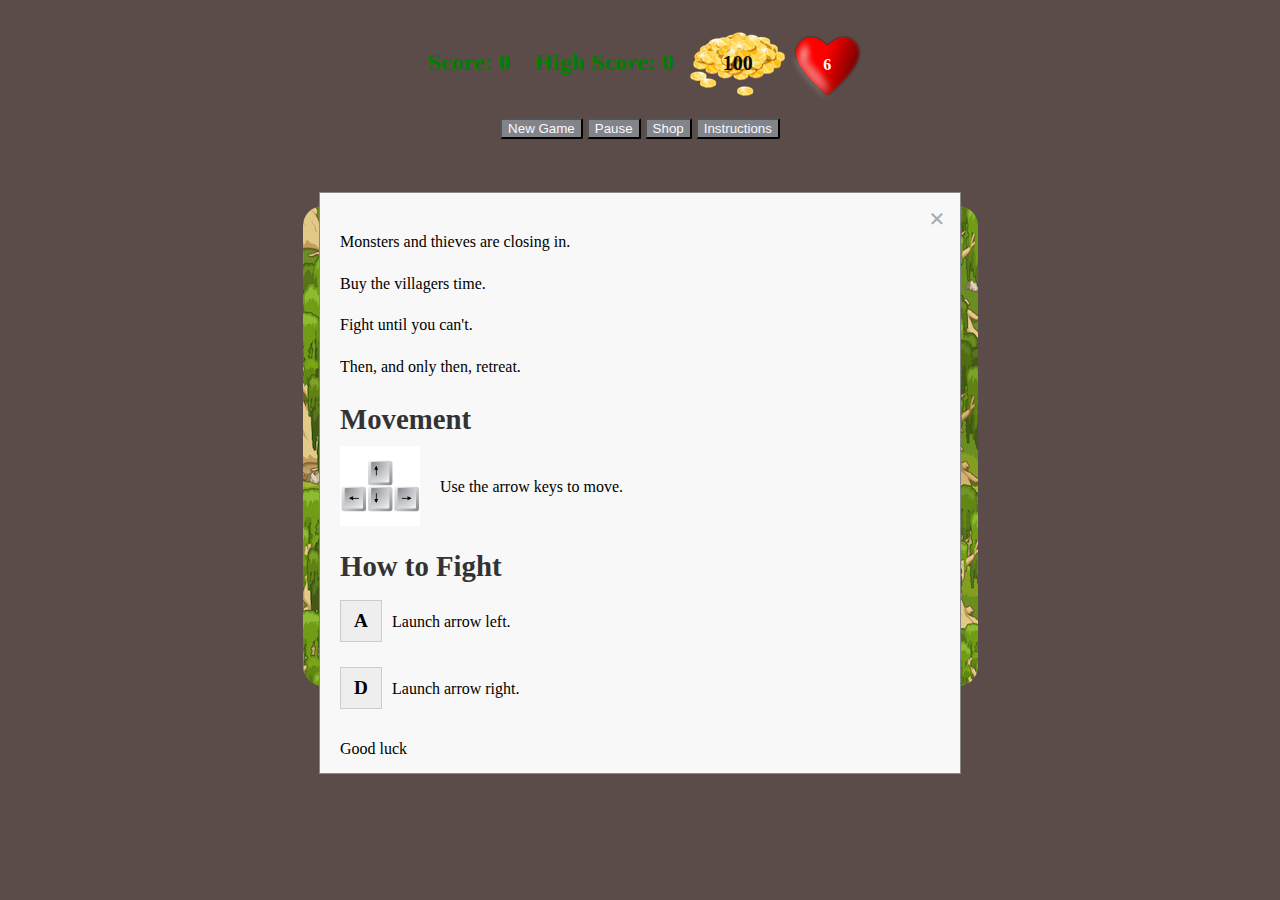
<file: index.html>
<!DOCTYPE html>
	<html>
	<head>
		<title>Village Savior</title>

		<link rel="stylesheet" type="text/css" href="survivor-canvas-game.css">
	</head>
	<body>

	<!-- This section will contain the score, the high score and the gold collected Score will be the total time alive, high score will update with the score and gold collected will go up whenever the user collects gold-->

	<!-- This will also contain the buttons to start, stop and pause the game -->
	
	<div id="game-wrapper">
		<div id="top-section">
			<div id="game-stats">
				<h2 id="scoreKeeper">Score: 0</h2>
				<h2 id="highScoreKeeper">High Score: 0</h2>
				<!-- <div id="treasure-chest">
					<img src="Images/treasure-chest-2.png">

				</div> -->
				
					<!-- <img src="Images/gold-holder.png"> -->
				<p id="gold-collected">100</p>	
				
				
				
				<p id="health">6</p>
			</div>

			<div id="game-play-buttons">
				<button id="start-button"onclick="startGame()">New Game</button>
				<button id="pause-resume-button" onclick="togglePause()">Pause</button>
				<button id="open-shop-button"onclick="openShop(); checkPurchasingAbility();"> Shop</button>

				<button id="view-instructions-button"onclick="viewInstructions();">Instructions</button>
				<!-- Make a form here -->
				<!-- <form id="enter-name-form" onsubmit="recordName();">

					<input type="text" placeholder="Your First Name" id="enter-name-box">

					<button type="submit">Submit</button>

				</form> -->
					
				<!-- Come back to returning player later -->
				
			</div>

			<!-- The Modal / Shop -->
			
			<div id="text-section">
				<h2 id="textDisplay">&nbsp;</h2>
			</div>
		</div>

		

		
		<div id="middle-section">


		<!-- holds the canvas  -->

		<!-- Throws an overlay of red when hero gets hurt -->
		<div id="hurtByEnemy"></div>
		</div>

		<div id="modal-shop">

		  <!-- Modal content -->
		  <div class="modal-shop-content">
		    <span class="close-shop">&times;</span>
		    <p>Welcome to the Shop! Here we have help and supplies that should aid in your quest to protect the land!</p>
		    
		    <div id="shop-buttons">
		    	<div id="health-potion-div">
		    		<button id="health-potion-button" onclick="drinkHealthPotion()">Drink Health Potion</button>	

		    		<img src="Images/health-potion.png">

		    		<p class="gold-text"> 50 gold </p>

		    		<p> Heals 3 HP! </p>
		    	</div>
		    	
		    	<div id="fire-arrows-div">
		    		<button id="fire-arrows-button" onclick="giveHeroFireArrows()">Upgrade to Flame Arrows</button>

		    		<img src="Images/fire-arrowUpgrade.png">

		    		<p class="gold-text"> 300 gold </p>

		    		<p> Ignites arrow tips on fire which deal more damage! </p>

		    	</div>

		    	<div>
		    		<button id="speed-potion-button" onclick="drinkSpeedPotion()">Buy Speed Potion</button>

		    		<img src="Images/speed-potion.png">

		    		<p class="gold-text"> 500 gold </p>

		    		<p>Boost your speed!</p>
		    	</div>
		    	
		    	
		    	<div>
		    		<button id="ninja-button" onclick="hireNinja()">Hire a Ninja</button>

		    		<img src="possible-enemies-allies/ninja2 store version.png">
		    		<p class="gold-text"> 80 gold </p>

		    		<p>Hire a Ninja who will loyally fight by your side until the end!</p>

		    	</div>
		    	

		    </div>
		    

		  </div>

		</div>
		
		<div id="modal-instructions">

			<div class="modal-instructions-content">
				<span class="close-instructions">&times;</span>
			  
				<section class="instruction-block">
				  <p>Monsters and thieves are closing in.</p>
				  <p>Buy the villagers time.</p>
				  <p>Fight until you can't.</p>
				  <p>Then, and only then, retreat.</p>
				</section>
			  
				<section class="instruction-block">
				  <h2>Movement</h2>
				  <div class="visual-instruction">
					<img id="arrow-keys-image" src="Images/arrow-keys2.jpg" alt="Arrow Keys" usemap="#arrowkeysmap">
					<map name="arrowkeysmap">
					  <area shape="rect" coords="0,0,50,50" href="#" alt="Up Arrow">
					  <area shape="rect" coords="50,0,100,50" href="#" alt="Down Arrow">
					  <area shape="rect" coords="0,50,50,100" href="#" alt="Left Arrow">
					  <area shape="rect" coords="50,50,100,100" href="#" alt="Right Arrow">
					</map>
					<p class="instructions-movement-text">Use the arrow keys to move.</p>
				  </div>
				</section>
			  
				<section class="instruction-block">
				  <h2>How to Fight</h2>
				  <div class="visual-instruction">
					<div class="key-visual">A</div>
					<p>Launch arrow left.</p>
				  </div>
				  <div class="visual-instruction">
					<div class="key-visual">D</div>
					<p>Launch arrow right.</p>
				  </div>
				</section>
			  
				<p>Good luck</p>
				<button id="start-game-button">Start Game</button>
			  </div>
			  
			  <script>
				// ... (your existing JavaScript code) ...
			  </script>
		</div>
		

	</div>


	<script type="text/javascript" src="survivor-canvas-game.js"></script>
	</body>
</html>
</file>
<file: survivor-canvas-game.css>
img{
	max-width: 100%;
}

html{
	background-color: #5B4B49;

	
}

/* Basic modal styles (you'll likely have more) */
.modal-instructions-content {
  /* ... existing styles ... */
}

.instruction-block {
  margin-bottom: 20px; /* Space between instruction blocks */
}

.instruction-block h2 {
  margin-bottom: 10px;
}

.visual-instruction {
  display: flex; /* Use flexbox for alignment */
  align-items: center; /* Vertically center content */
  margin-bottom: 10px;
}

.instructions-movement-text {
  margin-left: 20px;
}

#arrow-keys-image {
  height: 80px;
}

.key-visual {
  width: 40px;
  height: 40px;
  background-color: #eee; /* Light gray background for keys */
  border: 1px solid #ccc;
  display: flex;
  justify-content: center; /* Center text horizontally */
  align-items: center; /* Center text vertically */
  margin-right: 10px;
  font-weight: bold;
  font-size: 1.2rem;
}

.arrow-keys {
  /* Style for arrow key image if needed */
  width: 100px; /* Adjust as needed */
}


/* Basic styling for the instructions modal */
.modal-instructions {    
    max-height: 90vh;
    display: none; /* Hidden by default */
    position: fixed; /* Stay in place */
    z-index: 1; /* Sit on top */
    left: 0;
    top: 0;
    width: 100%; /* Full width */
    height: 100%; /* Full height */
    overflow: auto; /* Enable scroll if needed */
    background-color: rgba(255, 255, 255, 0.7);
  }

  .modal-instructions-content {
    overflow-y: auto;
    background-color: #fefefe;
    color: #f8f8f8;
    margin: 15% auto; /* 15% from the top and centered */
    padding: 20px;
    border: 1px solid #888;
    width: 80%; /* Could be more or less */
    max-width: 600px; /* Set a maximum width */
    position: relative; /* For positioning the close button */
  }
  
  .close-instructions {
    color: #aaa;
    position: absolute; /* Absolute positioning within the content */
    top: 10px;
    right: 15px;
    font-size: 28px;
    font-weight: bold;
    cursor: pointer;
    /* Add transition for a smooth hover effect */
    transition: color 0.3s ease;
  }
  
  .close-instructions:hover,
  .close-instructions:focus {
    color: black;
    text-decoration: none; /* Remove underline on hover */
  }
  
  /* Style the headings for better hierarchy */
  .modal-instructions-content h2 {
    font-size: 1.8rem; 
    margin-bottom: 10px;
    color: #333; /* Darker color for headings */
  }
  
  /* Style the paragraphs for better readability */
  .modal-instructions-content p {
    margin-bottom: 15px;
    line-height: 1.6; /* Improve line height for readability */
  }
  
  /* Style the list for better visual appeal */
  .modal-instructions-content ul {
    list-style-type: disc; /* Use bullet points */
    margin-left: 20px; /* Indent the list items */
    margin-bottom: 15px;
  }
  
  .modal-instructions-content li {
    margin-bottom: 8px; /* Space out the list items */
  }
/* update button styling */
/* update button styling */

/* // */
button {
	background-color: #828489;
	border-radius: 6%;
	color: ghostwhite;
}

/* change button to ghostwhite */


#hurtByEnemy {
    background-color: red;
    opacity: 0;
    z-index: 1; /* Sit on top */
    left: 25%;
    top: 0;
    height: 500px;
    width: 700px;
    position: absolute;
    text-align: center;
    
}

.arrow-launching-instructions {
  font-weight: bold;
}

#top-section{
	text-align: center;

}

/* Game stats go here */
#game-stats h2{
	color: green;
	text-align: center;
	display: inline-block;
	margin: 10px;
}

#game-stats p{
	text-align: center;
	display: inline-block;
}

#gold-collection-section{
	display: inline-block;
}
#gold-collection-section img{
	margin-bottom: -26px;	

}

canvas{
	border-radius: 20px;
}


#gold-collected{
	background-image: url("Images/gold-holder.png");
	height: 70px;
	width: 100px;
	/* background-size: 100px 68px; */
	display: inline-block;
	/* margin-left: -76px; */
	color: #0A0908;
	font-weight: 700;
	line-height: 70px;
	font-size: 20px;

}

#health{
	color: white;
	font-weight: 700;
	background-image: url("Images/heart38.png");
	height: 68px;
	width: 71px;	
	line-height: 68px;

}
/* Text display and middle section go below */

#textDisplay{
	color: red;
}


#middle-section{
    position: relative;
	text-align: center;
}

#text-section{
	text-align: center;
}

/* Styling for the shop here */
#modal-shop {
    display: none; /* Hidden by default */
    position: fixed; /* Stay in place */
    z-index: 1; /* Sit on top */
    left: 0;
    top: 0;
    width: 100%; /* Full width */
    height: 100%; /* Full height */
    overflow: auto; /* Enable scroll if needed */
    background-color: rgba(0,0,0,0.4); /* Black w/ opacity */
}

/* Modal Content/Box */
.modal-shop-content {
    background-color: #5B4B49	;
    margin: 15% auto; /* 15% from the top and centered */
    padding: 20px;
    border: 1px solid #888;
    width: 80%;
    height: 60%; /* Could be more or less, depending on screen size */

}

/* The Close Button */
.close-shop {
    color: #aaa;
    float: right;
    font-size: 28px;
    font-weight: bold;
}

.close-shop:hover,
.close-shop:focus {
    color: black;
    text-decoration: none;
    cursor: pointer;
}

/* shop button styling below */
#shop-buttons div{
	float: left;
	width: 20%;
	text-align: center;

}

#shop-buttons div button{
	margin-bottom: 30px;
}


.gold-text{
	color: gold;
}


/* target all images and put them directly underneath the buttons */
#shop-buttons img{
	margin-top: 20px;
	display: block;
	margin: auto;
}

/* //styling for instructions modal below */

#modal-instructions {
    display: none; /* Hidden by default */
    position: fixed; /* Stay in place */
    z-index: 1; /* Sit on top */
    left: 0;
    top: 0;
    width: 100%; /* Full width */
    height: 100%; /* Full height */
    overflow: auto; /* Enable scroll if needed */
    
}

/* Modal Content/Box */
.modal-instructions-content {
    margin: 15% auto; /* 15% from the top and centered */
    padding: 20px;
    border: 1px solid #888;
    width: 80%;
    height: 60%; /* Could be more or less, depending on screen size */
    background-color: #f8f8f8; /* Black w/ opacity */
    color: black	;

}


.close-instructions {
    color: #aaa;
    float: right;
    font-size: 28px;
    font-weight: bold;
}

.close-instructions:hover,
.close-instructions:focus {
    color: black;
    text-decoration: none;
    cursor: pointer;
}
</file>
